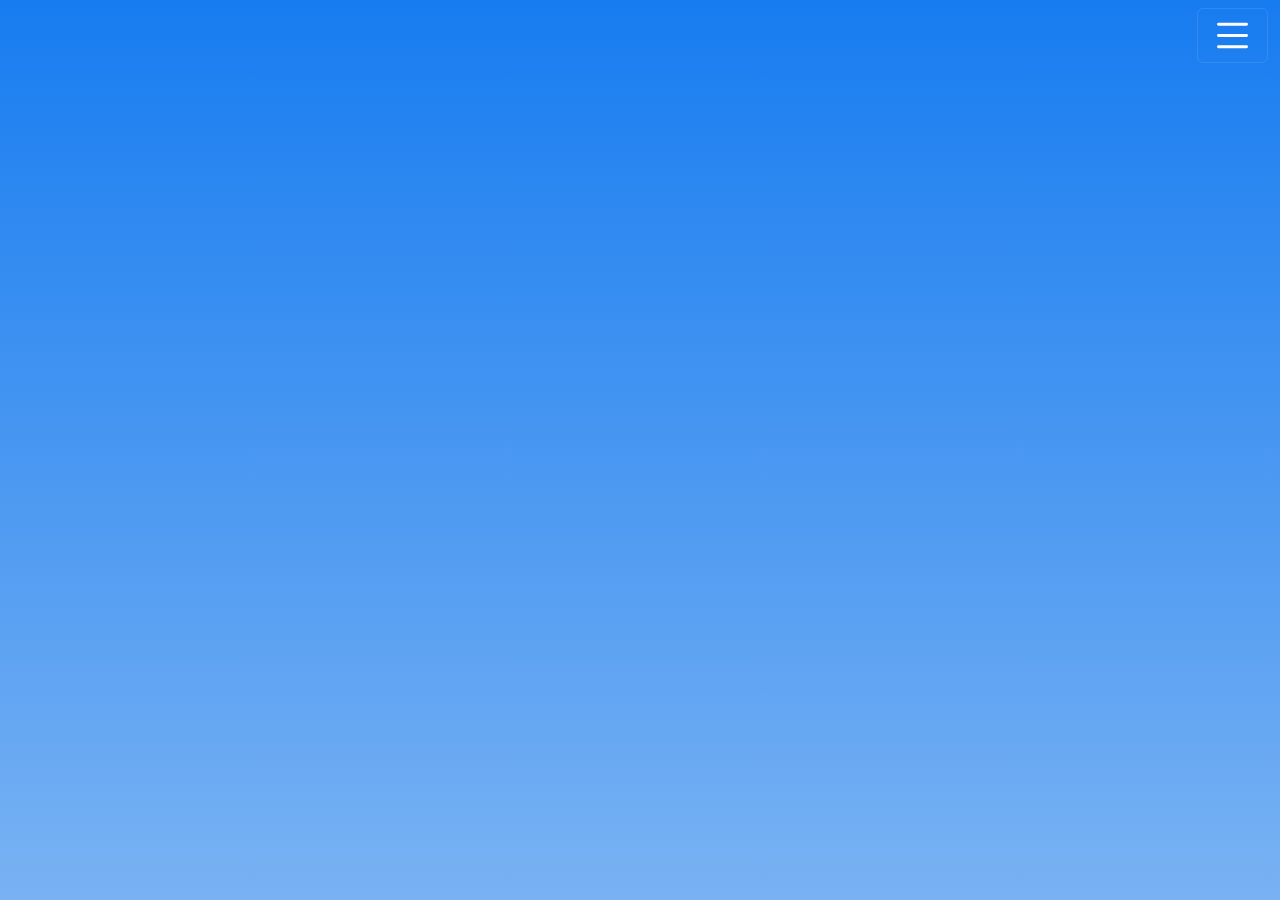
<file: assets/HTML/config.html>
<!DOCTYPE html>
<html lang="en">

<head>
  <meta charset="UTF-8" />
  <meta name="viewport" content="width=device-width, initial-scale=1.0" />
  <title>Configurações</title>
  <link rel="stylesheet" href="../css/styles.css" />
  <link rel="stylesheet" href="https://cdn.jsdelivr.net/npm/bootstrap@5.3.3/dist/css/bootstrap.min.css" />
  <script src="https://cdn.jsdelivr.net/npm/bootstrap@5.3.3/dist/js/bootstrap.min.js"
    integrity="sha384-0pUGZvbkm6XF6gxjEnlmuGrJXVbNuzT9qBBavbLwCsOGabYfZo0T0to5eqruptLy"
    crossorigin="anonymous"></script>
  <script src="https://cdn.jsdelivr.net/npm/@popperjs/core@2.11.8/dist/umd/popper.min.js"
    integrity="sha384-I7E8VVD/ismYTF4hNIPjVp/Zjvgyol6VFvRkX/vR+Vc4jQkC+hVqc2pM8ODewa9r"
    crossorigin="anonymous"></script>
</head>

<body class="secondbody">
  <div class="comecotwo">
    <div class="button">
      <nav class="navbar navbar-dark">
        <div class="memetwo">
          <div class="container-fluid">
            <button class="navbar-toggler" type="button" data-bs-toggle="collapse"
              data-bs-target="#navbarToggleExternalContent">
              <span><svg xmlns="http://www.w3.org/2000/svg" width="45" height="45" fill="currentColor"
                  class="bi bi-list" viewBox="0 0 16 16">
                  <path fill-rule="evenodd"
                    d="M2.5 12a.5.5 0 0 1 .5-.5h10a.5.5 0 0 1 0 1H3a.5.5 0 0 1-.5-.5m0-4a.5.5 0 0 1 .5-.5h10a.5.5 0 0 1 0 1H3a.5.5 0 0 1-.5-.5m0-4a.5.5 0 0 1 .5-.5h10a.5.5 0 0 1 0 1H3a.5.5 0 0 1-.5-.5" />
                </svg></span>
            </button>
          </div>
        </div>
      </nav>
    </div>
    <div class="buttonthing">
      <div class="collapse" id="navbarToggleExternalContent" data-bs-theme="dark">
        <div class="p-4">
          <div class="potato">
            <h5 class="text-body-emphasis p">
              <svg xmlns="http://www.w3.org/2000/svg" width="30" height="30" fill="currentColor"
                class="bi bi-houses-fill" viewBox="0 0 16 16">
                <path
                  d="M8.793 2a1 1 0 0 1 1.414 0L12 3.793V2.5a.5.5 0 0 1 .5-.5h1a.5.5 0 0 1 .5.5v3.293l1.854 1.853a.5.5 0 0 1-.708.708L15 8.207V13.5a1.5 1.5 0 0 1-1.5 1.5h-8A1.5 1.5 0 0 1 4 13.5V8.207l-.146.147a.5.5 0 1 1-.708-.708z" />
              </svg>HOME
            </h5>
          </div>
          <h5 class="text-body-emphasis p">
            <a href="assets/HTML/timeline.html" target="_blank">Linha do Tempo</a>
          </h5>
        </div>
      </div>
    </div>
  </div>
</body>

</html>
</file>
<file: assets/css/styles.css>
.firstbody {
  background: linear-gradient(rgba(129, 81, 36, 0.9647058824), rgba(202, 154, 110, 0.7450980392));
  margin: 0;
  padding: 0;
  height: 100vh;
  width: 100vw;
}
.firstbody .comeco {
  display: flex;
  flex-direction: column;
}
.firstbody .comeco .button {
  margin-left: 20px;
  margin-right: 50px;
  border: none;
  color: white;
  display: flex;
  justify-content: end;
}
.firstbody .comeco .coisadobutton {
  margin: 0;
  display: flex;
  justify-content: end;
}
.firstbody .comeco .coisadobutton .meme {
  margin: 0;
  padding: 0;
}
.firstbody .comeco .coisadobutton .meme .p-4 {
  margin: 0;
  font-size: medium;
}
.firstbody .comeco .coisadobutton .meme .p-4 a {
  text-decoration: none;
  color: white;
  transition: 0.5s;
}
.firstbody .comeco .coisadobutton .meme .p-4 a:hover {
  color: rgb(161, 161, 161);
}
.firstbody .search-box {
  position: absolute;
  background: white;
  margin-left: 20px;
  margin-top: 10px;
  height: 50px;
  width: 90vw;
  border-radius: 25px;
  display: flex;
  justify-content: center;
  align-items: center;
  flex-direction: row-reverse;
}
.firstbody .search-text {
  background: none;
  width: 100vw;
  border: 0;
  outline: 0;
  font-size: 16px;
  padding: 0;
}
.firstbody .loupe-white {
  display: flex;
  width: 25px;
  height: 25px;
}
.firstbody .loupe-blue {
  margin: 10px;
  width: 25px;
  height: 25px;
}

.secondbody {
  background: linear-gradient(#177cf0, #79b2f3);
  margin: 0;
  padding: 0;
  height: 100vh;
  width: 100vw;
}
.secondbody .comecotwo {
  display: flex;
  flex-direction: column;
}
.secondbody .comecotwo .button {
  display: flex;
  justify-content: end;
}
.secondbody .comecotwo .button .memetwo span {
  color: white;
}
.secondbody .comecotwo .buttonthing {
  display: flex;
  justify-content: end;
  text-align: right;
}
.secondbody .comecotwo .buttonthing a {
  text-decoration: none;
  color: white;
  transition: 0.5s;
}
.secondbody .comecotwo .buttonthing a:hover {
  color: rgb(161, 161, 161);
}
.secondbody .comecotwo .buttonthing .potato {
  margin: 0;
  padding: 0;
}

@media (max-width: 480px) {
  body {
    font-size: 14px;
  }
}
@media (max-width: 768px) {
  body {
    font-size: 16px;
  }
}/*# sourceMappingURL=styles.css.map */
</file>
